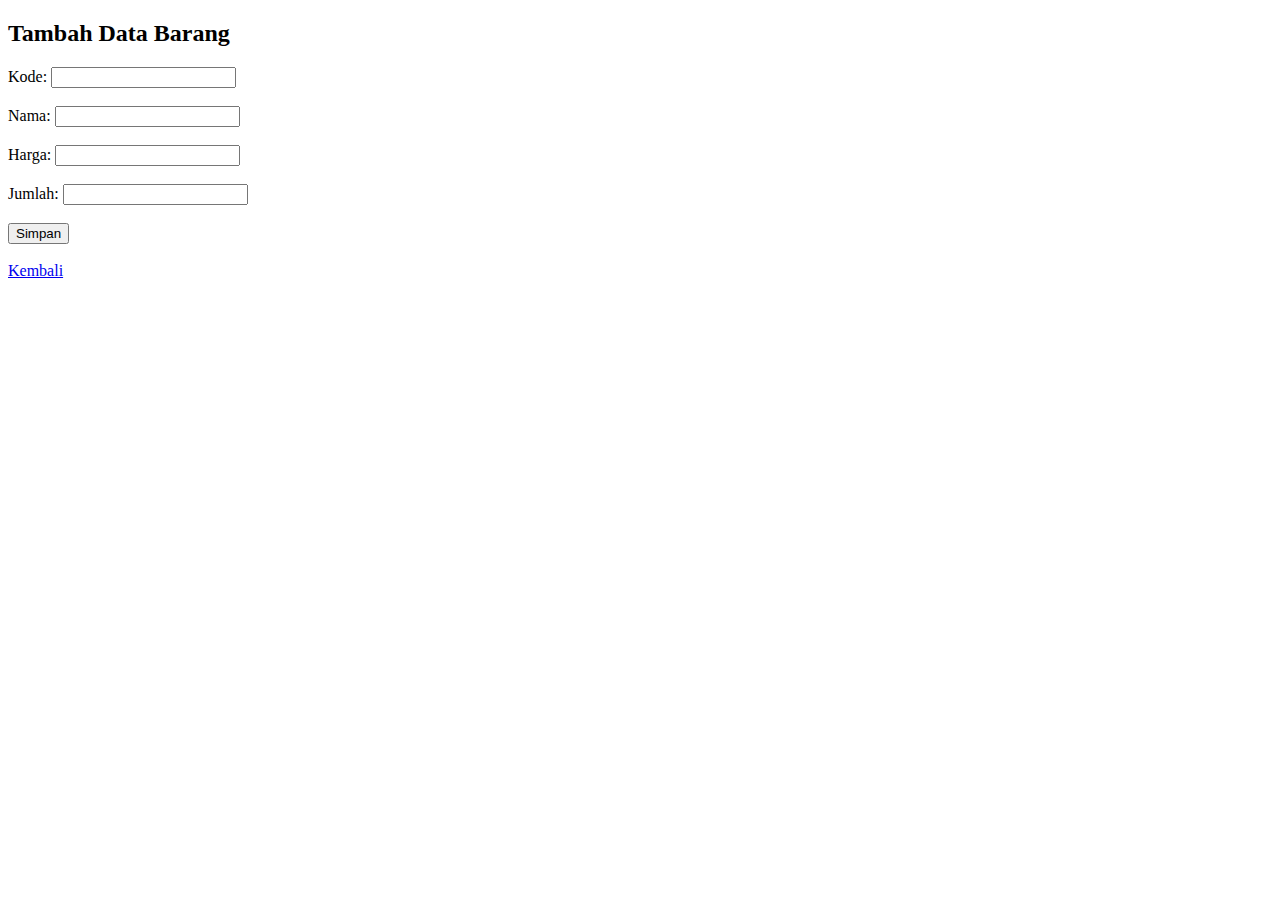
<file: pt 9/project_stok/templates/add.html>
<!DOCTYPE html>
<html>
<head>
    <title>Tambah Barang</title>
</head>
<body>

<h2>Tambah Data Barang</h2>

<form method="POST">
    Kode: <input type="text" name="kode"><br><br>
    Nama: <input type="text" name="nama"><br><br>
    Harga: <input type="number" name="harga"><br><br>
    Jumlah: <input type="number" name="jumlah"><br><br>

    <button type="submit">Simpan</button>
</form>

<br>
<a href="{{ url_for('index') }}">Kembali</a>

</body>
</html>
</file>
